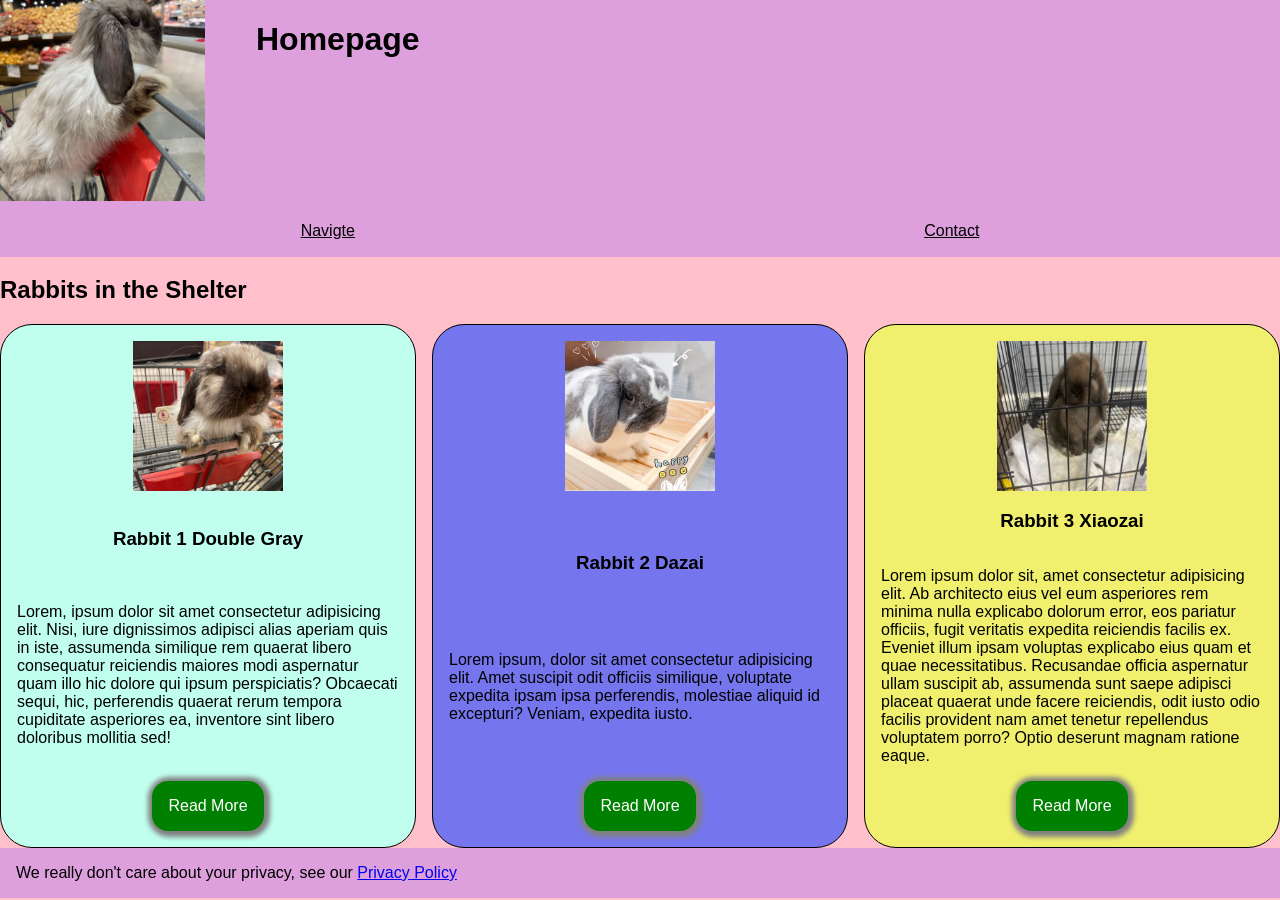
<file: project1/public/index.html>
<!doctype html>
<html>
  <head>
    <meta charset="utf-8">
    <meta name="viewport" content="width=device-width">
    <link rel="stylesheet" href="css/styles.css"/>
  </head>
  <body>
    <header class="header">
      <a class="hero" href="index.html">
        <img src="img/logo.png" alt=""> 
     </a>
             
      <title>Homepage</title>    
      <h1>Homepage</h1>  
      <nav class="globalnav">
        <ul class="globalnav__menu">
          <li>
            <button type="button">Navigte</button>
            <nav>
              <ul class="globalnav__menu__submenu">
                <li><a href="index.html">Home</a></li>
                <li><a href="about.html">About</a></li>
                <li><a href="register.html">Register</a></li>
              </ul>
            </nav>
          </li>
          <li>
            <button type="button">Contact</button>
            <nav>
              <ul class="globalnav__menu__submenu">
                <li><a href="#">Phone</a></li>
                <li><a href="#">Email</a></li>
                <li><a href="#">Address</a></li>
              </ul>
            </nav>
          </li>
        </ul>
      </nav>
      
    </header>
    
    <main>
      <h2>Rabbits in the Shelter</h2>
      <div>
        <div id="root_homepage">
          <div class="card" id="rabbit1">
            <img class="card__pic" src="img/rabbit0.png" alt="Rabbit 1 Double Gray">
            <h3 class="card__title">Rabbit 1 Double Gray</h3>
            <p>Lorem, ipsum dolor sit amet consectetur adipisicing elit. Nisi, iure dignissimos adipisci alias aperiam quis in iste, assumenda similique rem quaerat libero consequatur reiciendis maiores modi aspernatur quam illo hic dolore qui ipsum perspiciatis? Obcaecati sequi, hic, perferendis quaerat rerum tempora cupiditate asperiores ea, inventore sint libero doloribus mollitia sed!</p>
            <a href="#" class="card__link">Read More</a>
          </div>
          <div class="card" id="rabbit2">
            <img class="card__pic" src="img/rabbit1.png" alt="Rabbit 2 Dazai">
            <h3 class="card__title">Rabbit 2 Dazai</h3>
            <p>Lorem ipsum, dolor sit amet consectetur adipisicing elit. Amet suscipit odit officiis similique, voluptate expedita ipsam ipsa perferendis, molestiae aliquid id excepturi? Veniam, expedita iusto.</p>
            <a href="#" class="card__link">Read More</a>
          </div>
          <div class="card" id="rabbit3">
            <img class="card__pic" src="img/rabbit2.png" alt="Rabbit 3 Xiaozai">
            <h3 class="card__title">Rabbit 3 Xiaozai</h3>
            <p>Lorem ipsum dolor sit, amet consectetur adipisicing elit. Ab architecto eius vel eum asperiores rem minima nulla explicabo dolorum error, eos pariatur officiis, fugit veritatis expedita reiciendis facilis ex. Eveniet illum ipsam voluptas explicabo eius quam et quae necessitatibus. Recusandae officia aspernatur ullam suscipit ab, assumenda sunt saepe adipisci placeat quaerat unde facere reiciendis, odit iusto odio facilis provident nam amet tenetur repellendus voluptatem porro? Optio deserunt magnam ratione eaque.</p>
            <a href="#" class="card__link">Read More</a>
          </div>

        </div>
      </div>
    </main>
    <footer>
      We really don't care about your privacy, see our <a href="privacy.html">Privacy Policy</a>
    </footer>
  </body>
</html>
</file>
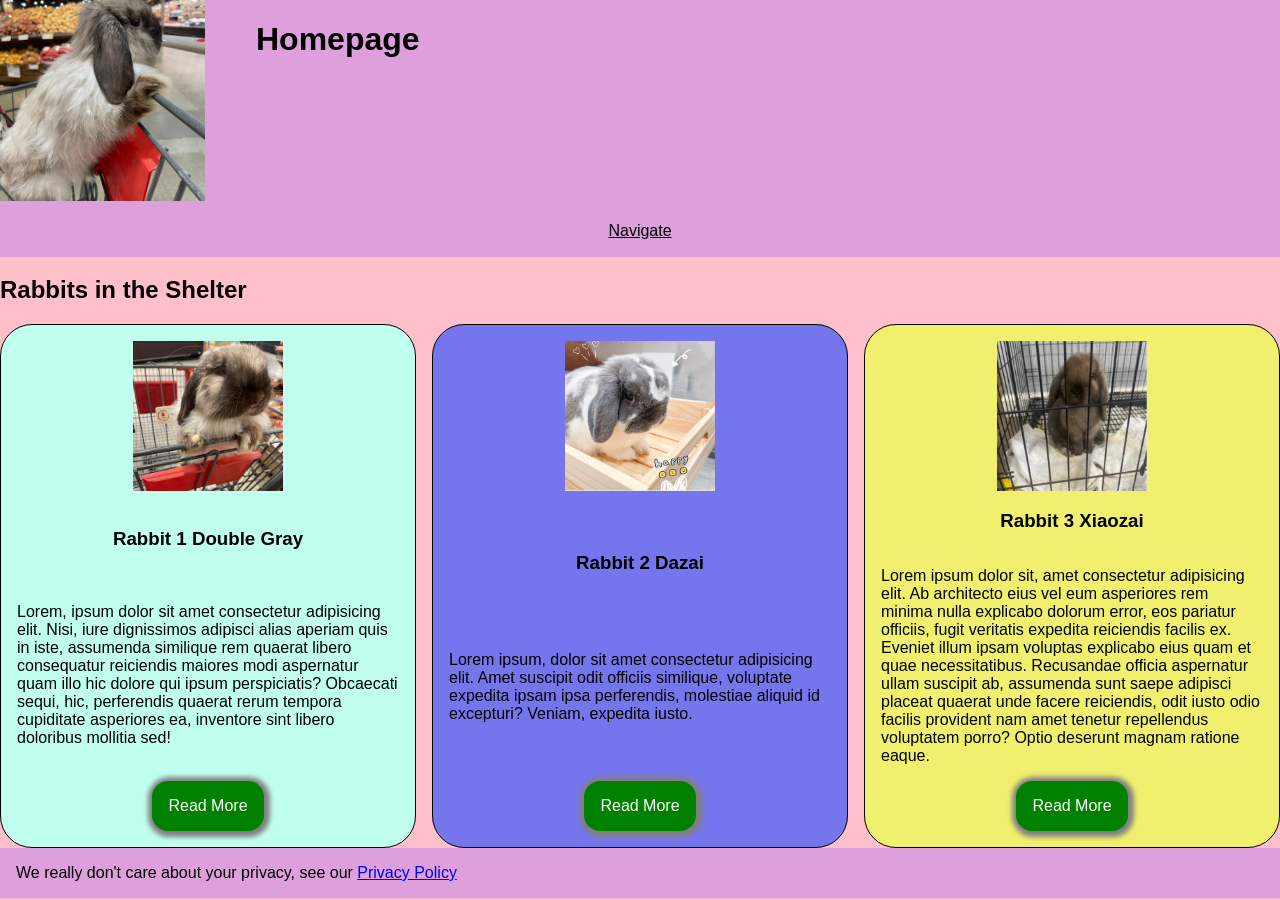
<file: work/js-intro/index.html>
<!doctype html>
<html>
  <head>
    <meta charset="utf-8">
    <meta name="viewport" content="width=device-width">
    <link rel="stylesheet" href="css/styles.css"/>
    <script defer src="site.js"></script>
  </head>
  <body>
    <header class="header">
      <a class="hero" href="index.html">
        <img src="img/logo.png" alt=""> 
     </a>
             
      <title>Homepage</title>    
      <h1>Homepage</h1>  
      <nav class="globalnav">
        <ul class="globalnav__menu">
          <li>
            <button type="button" class="open">Navigate</button>
            <nav>
              <ul class="globalnav__menu__submenu">
                <li><a href="index.html">Home</a></li>
                <li><a href="about.html">About</a></li>
                <li><a href="register.html">Register</a></li>
              </ul>
            </nav>
          </li>
        </ul>
      </nav>
      
    </header>
    
    <main>
      <h2>Rabbits in the Shelter</h2>
      <div>
        <div id="root_homepage">
          <div class="card" id="rabbit1">
            <img class="card__pic" src="img/rabbit0.png" alt="Rabbit 1 Double Gray">
            <h3 class="card__title">Rabbit 1 Double Gray</h3>
            <p>Lorem, ipsum dolor sit amet consectetur adipisicing elit. Nisi, iure dignissimos adipisci alias aperiam quis in iste, assumenda similique rem quaerat libero consequatur reiciendis maiores modi aspernatur quam illo hic dolore qui ipsum perspiciatis? Obcaecati sequi, hic, perferendis quaerat rerum tempora cupiditate asperiores ea, inventore sint libero doloribus mollitia sed!</p>
            <a href="#" class="card__link">Read More</a>
          </div>
          <div class="card" id="rabbit2">
            <img class="card__pic" src="img/rabbit1.png" alt="Rabbit 2 Dazai">
            <h3 class="card__title">Rabbit 2 Dazai</h3>
            <p>Lorem ipsum, dolor sit amet consectetur adipisicing elit. Amet suscipit odit officiis similique, voluptate expedita ipsam ipsa perferendis, molestiae aliquid id excepturi? Veniam, expedita iusto.</p>
            <a href="#" class="card__link">Read More</a>
          </div>
          <div class="card" id="rabbit3">
            <img class="card__pic" src="img/rabbit2.png" alt="Rabbit 3 Xiaozai">
            <h3 class="card__title">Rabbit 3 Xiaozai</h3>
            <p>Lorem ipsum dolor sit, amet consectetur adipisicing elit. Ab architecto eius vel eum asperiores rem minima nulla explicabo dolorum error, eos pariatur officiis, fugit veritatis expedita reiciendis facilis ex. Eveniet illum ipsam voluptas explicabo eius quam et quae necessitatibus. Recusandae officia aspernatur ullam suscipit ab, assumenda sunt saepe adipisci placeat quaerat unde facere reiciendis, odit iusto odio facilis provident nam amet tenetur repellendus voluptatem porro? Optio deserunt magnam ratione eaque.</p>
            <a href="#" class="card__link">Read More</a>
          </div>

        </div>
      </div>
    </main>
    <footer>
      We really don't care about your privacy, see our <a href="privacy.html">Privacy Policy</a>
    </footer>
  </body>
</html>
</file>
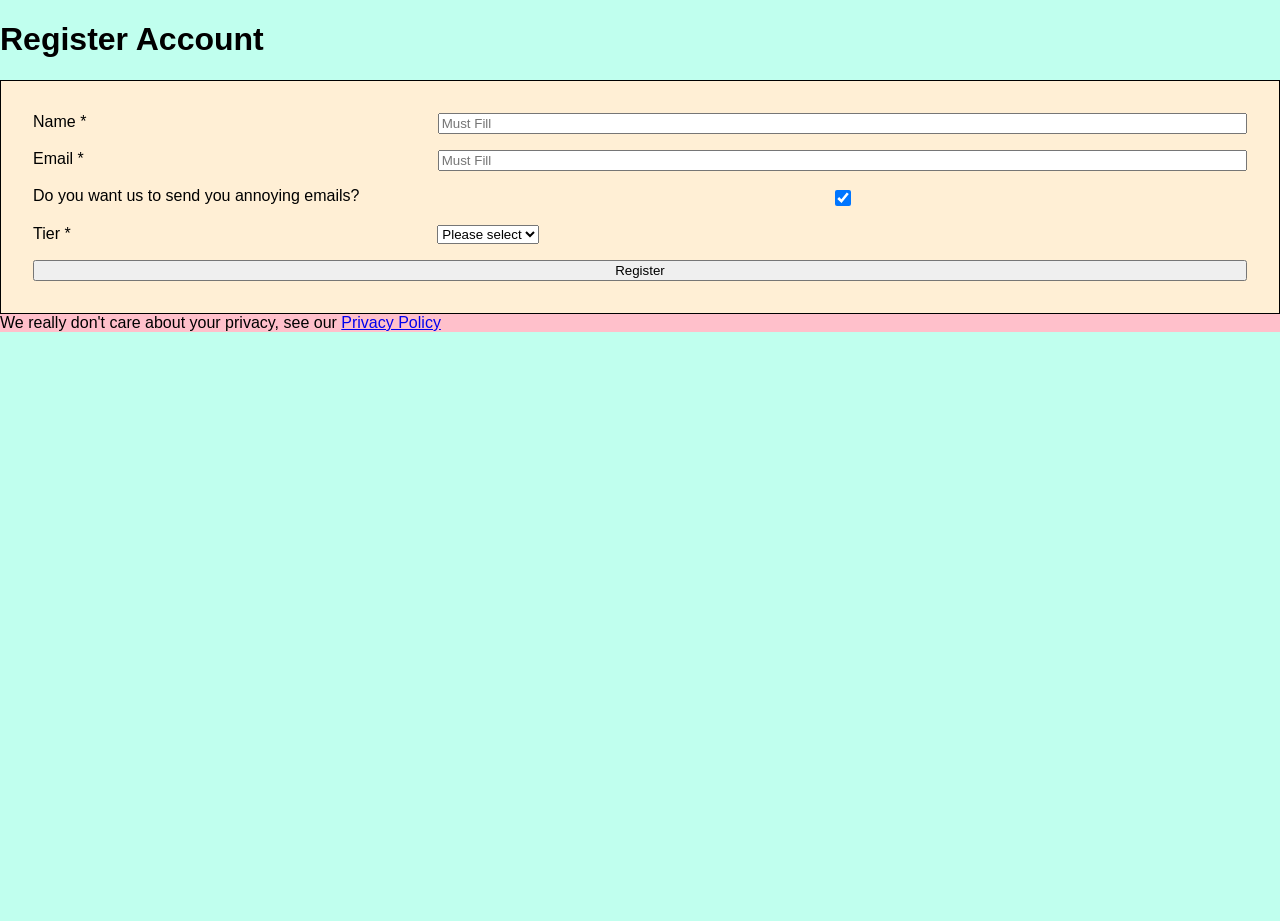
<file: work/basic-form/public/index.html>
<!doctype html>
<html>
  <head>
    <meta charset="utf-8">
    <meta name="viewport" content="width=device-width">
    <link rel="stylesheet" href="css/styles.css"/>
  </head>
  <body>
    <header class="header">
      <h1>Register Account</h1>
    </header>
    
    <main>
      <div id="root">
        <form action="/some/url", method = "POST">
            <label>
              <span>Name * </span>
              <input name="name" placeholder="Must Fill" required />
            </label>
            <label>
              <span>Email * </span>
              <input name="email" placeholder="Must Fill" required />
            </label>
            <label>
              <span>Do you want us to send you annoying emails?</span>
              <input id="annoy" name="annoy_me" type="checkbox" checked/>
            </label>
            <label>
              <span>Tier *</span>
              <select name="tier" placeholder="Must Fill" required />
                <option value="">Please select</option>
                <option value="1">Silver Tier</option>
                <option value="2">Gold Tier</option>
                <option value="3">Platinum Tier</option>
              </select>
            </label>

            <button type = "submit">Register</button>
            <!-- <input nam  e="text"> -->
        </form>
      </div>
    </main>
    <footer>
      We really don't care about your privacy, see our <a href="#">Privacy Policy</a>
    </footer>
  </body>
</html>
</file>
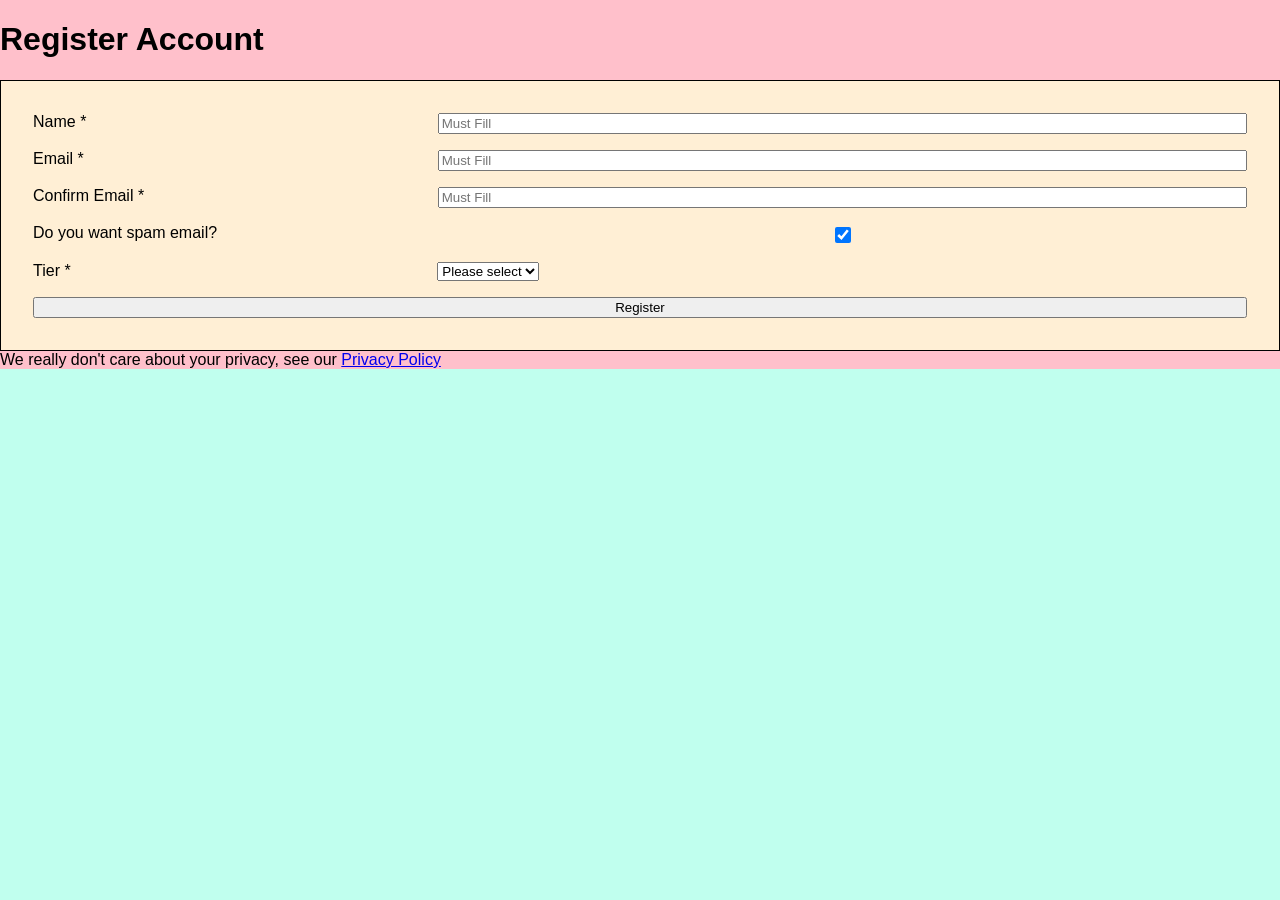
<file: work/js-form/public/index.html>
<!doctype html>
<html>
  <head>
    <meta charset="utf-8">
    <meta name="viewport" content="width=device-width">
    <link rel="stylesheet" href="css/styles.css"/>
    <script defer src="site.js"></script>
  </head>
  <body>
    <header>
      <h1>Register Account</h1>
    </header>
    
    <main>
      <div id="root">
        <form class="register" action="/some/url", method = "POST">
            <label class="register-name">
              <span class="register-name__label">Name * </span>
              <span class="register-name__error">This Name field is required *</span>
              <input name="name" class="register-name__input" placeholder="Must Fill" />
            </label>
            <label class="register-email">
              <span class="register-email__label">Email *</span>
              <input name="email" class="register-email__input" placeholder="Must Fill" />
            </label>
            <label class="register-confirm">
              <span class="register-comfirm__label">Confirm Email *</span>
              <input name="register-confirm" class="register-confirm__input" placeholder="Must Fill" />
            </label>
            <label class="register-spam">
              <span class="register-spam__label">Do you want spam email?</span>
              <input id="spam" name="wants-spam" class="register-spam__input" type="checkbox" checked/>
            </label>
            <label class="register-tier">
              <span class="register-tier__label">Tier *</span>
              <select name="tier" class="register-tier__input" placeholder="Must Fill" />
                <option value="">Please select</option>
                <option value="1">Silver Tier</option>
                <option value="2">Gold Tier</option>
                <option value="3">Platinum Tier</option>
              </select>
            </label>

            <button type = "register-submit">Register</button>
        </form>
      </div>
    </main>
    <footer>
      We really don't care about your privacy, see our <a href="#">Privacy Policy</a>
    </footer>
  </body>
</html>
</file>
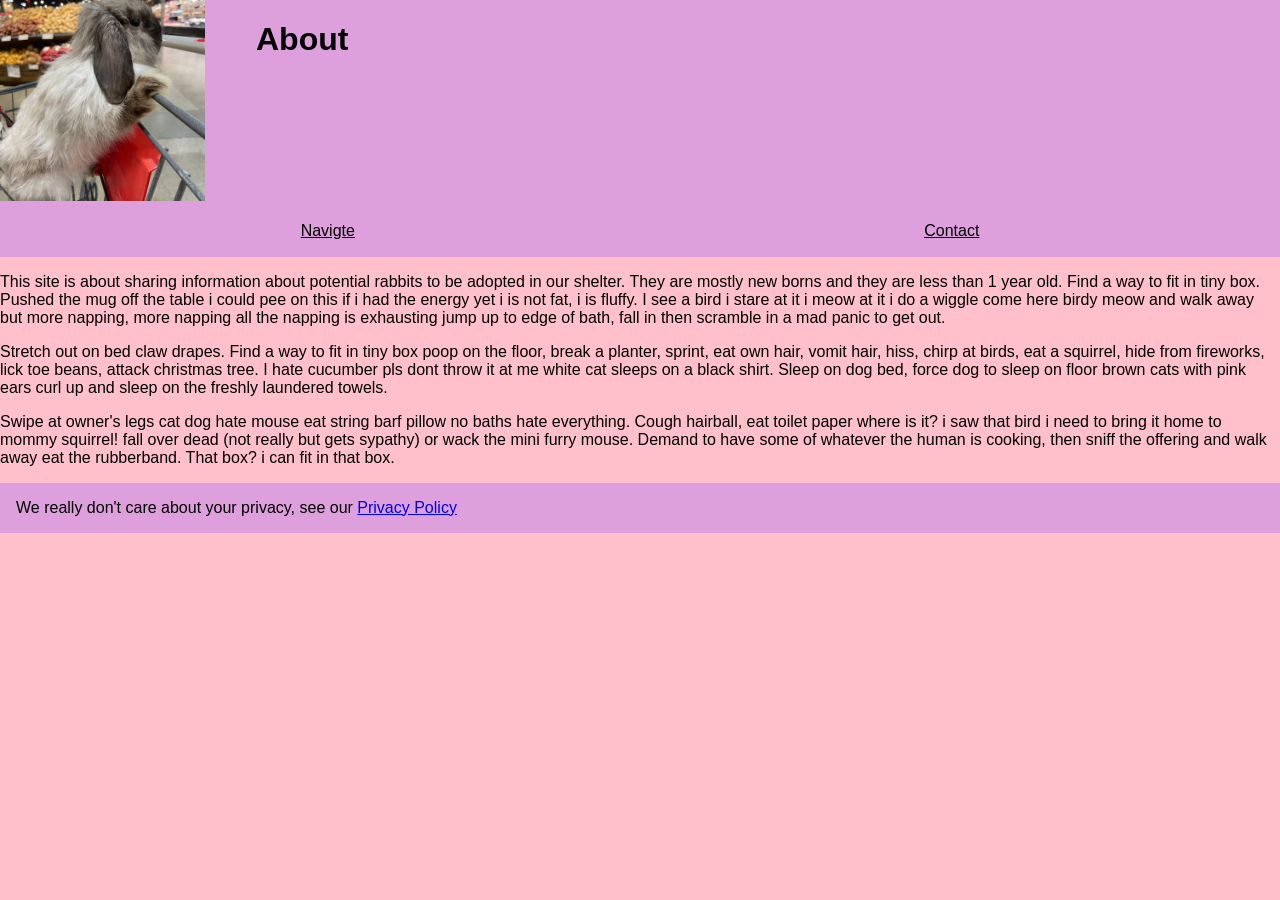
<file: project1/public/about.html>
<!doctype html>
<html>
  <head>
    <meta charset="utf-8">
    <meta name="viewport" content="width=device-width">
    <link rel="stylesheet" href="css/styles.css"/>
    
  </head>
  <body>
    <div id="homepage">
      <header class="header">
        <a class="hero" href="index.html">
          <img src="img/logo.png" alt=""> 
       </a>       
        <title>About</title>    
        <h1>About</h1>  
        <nav class="globalnav">
          <ul class="globalnav__menu">
            <li>
              <button type="button">Navigte</button>
              <nav>
                <ul class="globalnav__menu__submenu">
                  <li><a href="index.html">Home</a></li>
                  <li><a href="about.html">About</a></li>
                  <li><a href="register.html">Register</a></li>
                </ul>
              </nav>
            </li>
            <li>
              <button type="button">Contact</button>
              <nav>
                <ul class="globalnav__menu__submenu">
                  <li><a href="#">Phone</a></li>
                  <li><a href="#">Email</a></li>
                  <li><a href="#">Address</a></li>
                </ul>
              </nav>
            </li>
          </ul>
        </nav>
        
      </header>
      
      <main>
        <p>This site is about sharing information about potential rabbits to be adopted in our shelter. They are mostly new borns and they are less than 1 year old. Find a way to fit in tiny box. Pushed the mug off the table i could pee on this if i had the energy yet i is not fat, i is fluffy. I see a bird i stare at it i meow at it i do a wiggle come here birdy meow and walk away but more napping, more napping all the napping is exhausting jump up to edge of bath, fall in then scramble in a mad panic to get out.</p>
        <p>Stretch out on bed claw drapes. Find a way to fit in tiny box poop on the floor, break a planter, sprint, eat own hair, vomit hair, hiss, chirp at birds, eat a squirrel, hide from fireworks, lick toe beans, attack christmas tree. I hate cucumber pls dont throw it at me white cat sleeps on a black shirt. Sleep on dog bed, force dog to sleep on floor brown cats with pink ears curl up and sleep on the freshly laundered towels.</p>
        <p>Swipe at owner's legs cat dog hate mouse eat string barf pillow no baths hate everything. Cough hairball, eat toilet paper where is it? i saw that bird i need to bring it home to mommy squirrel! fall over dead (not really but gets sypathy) or wack the mini furry mouse. Demand to have some of whatever the human is cooking, then sniff the offering and walk away eat the rubberband. That box? i can fit in that box.</p>
      </main>
      <footer>
        We really don't care about your privacy, see our <a href="privacy.html">Privacy Policy</a>
      </footer>
    </div>
  </body>
</html>
</file>
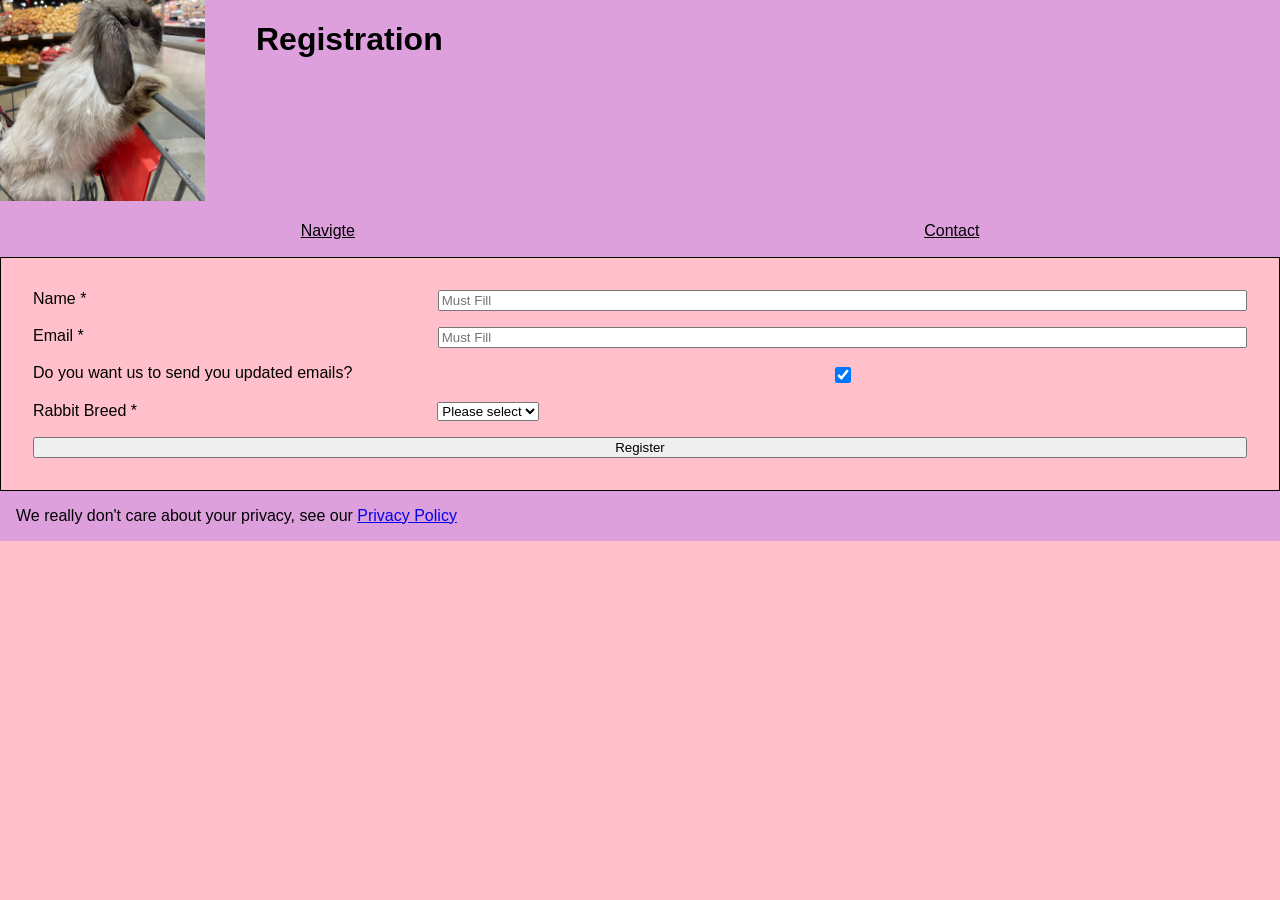
<file: project1/public/register.html>
<!doctype html>
<html>
  <head>
    <meta charset="utf-8">
    <meta name="viewport" content="width=device-width">
    <link rel="stylesheet" href="css/styles.css"/>
  </head>
  <body>
    <header class="header">
      <a class="hero" href="index.html">
        <img src="img/logo.png" alt=""> 
     </a>       
      <title>Registration</title>    
      <h1>Registration</h1>  
      <nav class="globalnav">
        <ul class="globalnav__menu">
          <li>
            <button type="button">Navigte</button>
            <nav>
              <ul class="globalnav__menu__submenu">
                <li><a href="index.html">Home</a></li>
                <li><a href="about.html">About</a></li>
                <li><a href="register.html">Register</a></li>
              </ul>
            </nav>
          </li>
          <li>
            <button type="button">Contact</button>
            <nav>
              <ul class="globalnav__menu__submenu">
                <li><a href="#">Phone</a></li>
                <li><a href="#">Email</a></li>
                <li><a href="#">Address</a></li>
              </ul>
            </nav>
          </li>
        </ul>
      </nav>
      
    </header>
    
    <main>
      <div id="root_register">
        <form action="/some/url", method = "POST">
            <label>
              <span>Name * </span>
              <input name="name" placeholder="Must Fill" required />
            </label>
            <label>
              <span>Email * </span>
              <input name="email" placeholder="Must Fill" required />
            </label>
            <label>
              <span>Do you want us to send you updated emails?</span>
              <input id="update" name="update_me" type="checkbox" checked/>
            </label>
            <label>
              <span>Rabbit Breed *</span>
              <select name="breed" placeholder="Must Fill" required />
                <option value="">Please select</option>
                <option value="1">Holland Lop</option>
                <option value="2">Dutch</option>
                <option value="3">Mini Lop </option>
                <option value="4">Other </option>
              </select>
            </label>

            <button type = "submit">Register</button>
            <!-- <input nam  e="text"> -->
        </form>
      </div>
    </main>
    <footer>
      We really don't care about your privacy, see our <a href="#">Privacy Policy</a>
    </footer>
  </body>
</html>
</file>
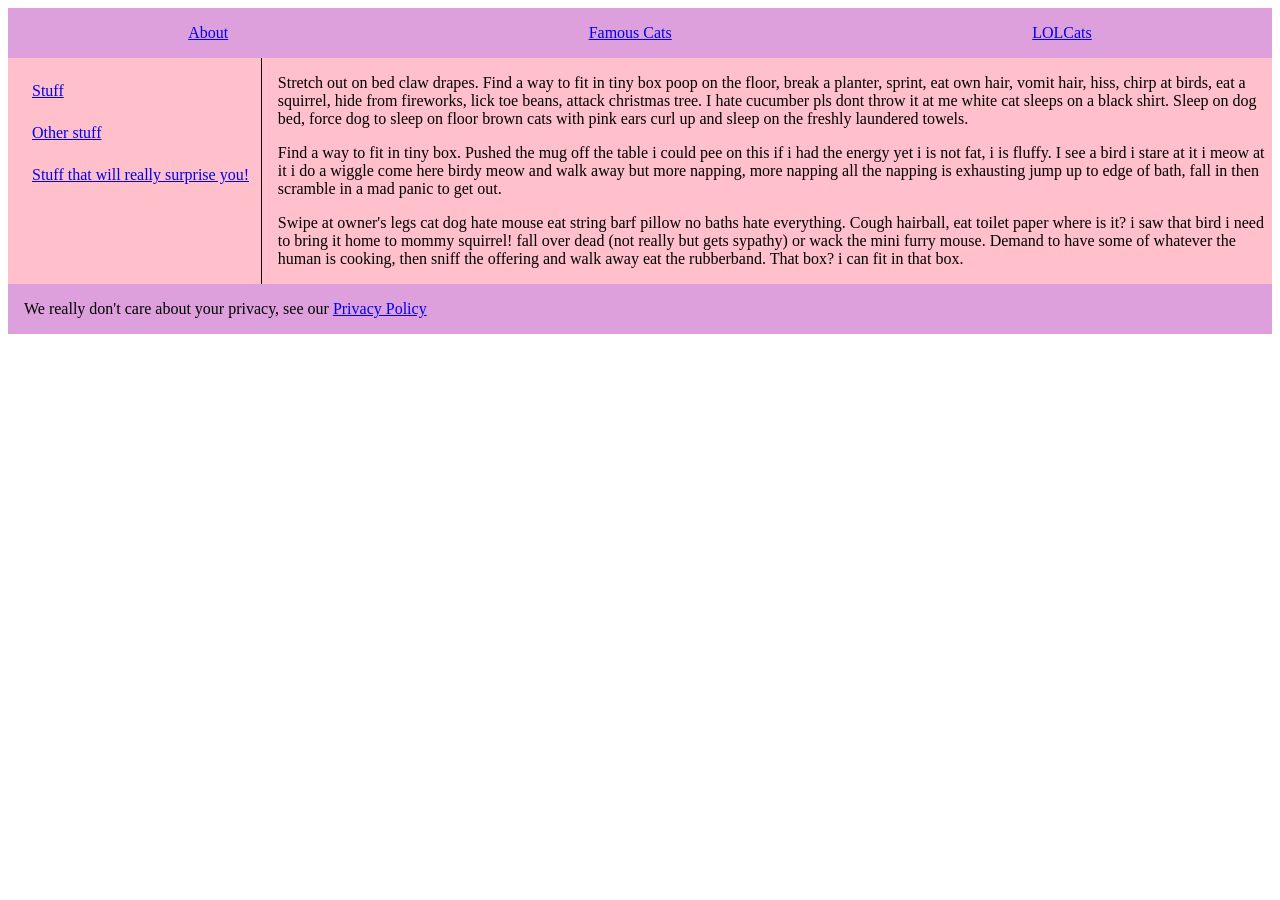
<file: work/basic-layout/homepage.html>
<!doctype html>
<html>
  <head>
    <link rel="stylesheet" href="css/styles.css"/>
  </head>
  <body>
    <div id="homepage">
      <header>        
        <nav class="menubar">
          <ul class="menu">
            <li><a href="about.html">About</a></li>
            <li><a href="famous.html">Famous Cats</a></li>
            <li><a href="lolcats.html">LOLCats</a></li>
          </ul>
        </nav>
      </header>
      <nav class="local-menu">
        <ul>
          <li><a href="stuff.html">Stuff</a></li>
          <li><a href="other.html">Other stuff</a></li>
          <li><a href="clickbait.html">Stuff that will really surprise you!</a></li>
        </ul>
      </nav>
      <main>
        <p>Stretch out on bed claw drapes. Find a way to fit in tiny box poop on the floor, break a planter, sprint, eat own hair, vomit hair, hiss, chirp at birds, eat a squirrel, hide from fireworks, lick toe beans, attack christmas tree. I hate cucumber pls dont throw it at me white cat sleeps on a black shirt. Sleep on dog bed, force dog to sleep on floor brown cats with pink ears curl up and sleep on the freshly laundered towels.</p>
        <p>Find a way to fit in tiny box. Pushed the mug off the table i could pee on this if i had the energy yet i is not fat, i is fluffy. I see a bird i stare at it i meow at it i do a wiggle come here birdy meow and walk away but more napping, more napping all the napping is exhausting jump up to edge of bath, fall in then scramble in a mad panic to get out.</p>
        <p>Swipe at owner's legs cat dog hate mouse eat string barf pillow no baths hate everything. Cough hairball, eat toilet paper where is it? i saw that bird i need to bring it home to mommy squirrel! fall over dead (not really but gets sypathy) or wack the mini furry mouse. Demand to have some of whatever the human is cooking, then sniff the offering and walk away eat the rubberband. That box? i can fit in that box.</p>
      </main>
      <footer>
        We really don't care about your privacy, see our <a href="privacy.html">Privacy Policy</a>
      </footer>
    </div>
  </body>
</html>
</file>
<file: project1/public/css/styles.css>
*, *::before, *::after {
    box-sizing: border-box;
}

html, body {
    height: 100%;
    margin: 0;

    background-color: pink;

    font-family: sans-serif;
}
header {
    display: grid;
    width: 100%;
    grid-template-areas:
    "img h1"
    "nav nav";
    grid-template-columns: 20% 1fr;
    
    background-color: plum;
}
.hero {
    grid-area: img;
    width: 80%;
}
.hero img {
    max-width:100%;
    max-height:100%;
}

h1 {
    grid-area: h1;
}
.globalnav {
    grid-area: nav;

    padding: 1rem 1rem;
    background-color: plum;
}
.globalnav__menu {
    display: flex;
    flex-direction: row;
    justify-content: space-around;

    padding: 0;
    margin: 0;

    list-style: none;
}

.globalnav__menu ul {
    position: absolute;

    height: 0;
    padding: 0 0.5rem;
    margin: 0;
    /* border: 1px solid black; */

    overflow: hidden;

    background-color: plum;
    
    list-style: none;
    line-height: 1.6;
}

.globalnav__menu li:hover ul,
.globalnav__menu li:focus-within ul {
    height: auto;
}

.globalnav__menu button {
    border: none;
    padding: none;
    margin: none;

    background-color: inherit;
    
    font-size: inherit;
    text-decoration: underline;
    cursor: pointer;
}

h2 {
    width: 100%;
}
#root_homepage {
    display: grid;
    grid-template-columns: repeat(12, 1fr);
    gap: 1rem;
}

.card {
    display: flex;
    flex-direction: column;
    align-items: center;
    justify-content: space-between;

    grid-column: span 12;

    border: 1px solid black;
    border-radius: 2rem;
    padding: 1rem;
}

.card#rabbit1 {
    background-color: #C0FFEE;
} 
.card#rabbit2 {
    background-color: rgb(117, 117, 237);
}
.card#rabbit3 {
    background-color: rgb(240, 240, 110);
} 

.card#rabbit1:hover {
    background-color: #fff;
} 
.card#rabbit2:hover {
    background-color: #fff;
}
.card#rabbit3:hover {
    background-color: #fff;
} 

.card__pic {
    aspect-ratio: 1/1;
    width: min(150px, max(50%, 50px));
}
.card__link {
    padding: 1rem;
    border-radius: 1rem;

    background-color: green;
    color: white;
    box-shadow: 1px 1px 5px 5px gray;

    text-decoration: none;
}

.card__link:hover {
    box-shadow: none;
}


#root_register {
    display: grid;

    border: 1px solid black;
    padding: 2rem;
    background-color: pink;
}

form {
    display: flex;
    flex-direction: column;
    
    gap: 1rem;   
}

label {
    display: grid;
    grid-template-columns: repeat(12, 1fr);
}

label span {
    display: flex;
    flex-direction: column;
    align-items: left;
    justify-content: space-between;
    
    grid-column: span 12; 
}

label input {
    display: flex;
    flex-direction: column;
    align-items: left;
    justify-content: space-between;
    
    grid-column: span 12; 
}

#update {
    height: 1rem;
}


footer {
    padding: 1rem 0rem;
    padding-left: 1rem;

    background-color: plum;
}

@media screen and (min-width: 50rem) {
    .globalnav__menu {
        flex-direction: row;
    }
    .card {
        grid-column: span 4;
    }
    label span {
        grid-column: span 4;
    }

    label input {
        grid-column: span 8;
        align-items: left;
    }  
}
</file>
<file: work/js-intro/css/styles.css>
*, *::before, *::after {
    box-sizing: border-box;
}

html, body {
    height: 100%;
    margin: 0;

    background-color: pink;

    font-family: sans-serif;
}
header {
    display: grid;
    width: 100%;
    grid-template-areas:
    "img h1"
    "nav nav";
    grid-template-columns: 20% 1fr;
    
    background-color: plum;
}
.hero {
    grid-area: img;
    width: 80%;
}
.hero img {
    max-width:100%;
    max-height:100%;
}

h1 {
    grid-area: h1;
}
.globalnav {
    grid-area: nav;

    padding: 1rem 1rem;
    background-color: plum;
}
.globalnav__menu {
    display: flex;
    flex-direction: row;
    justify-content: space-around;

    padding: 0;
    margin: 0;

    list-style: none;
}

.globalnav__menu ul {
    position: absolute;

    height: 0;
    padding: 0 0.5rem;
    margin: 0;
    /* border: 1px solid black; */

    overflow: hidden;

    background-color: plum;
    
    list-style: none;
    line-height: 1.6;
}

/* .globalnav__menu li:hover ul,
.globalnav__menu li:focus-within ul {
    height: auto;
} */

.globalnav__menu .open ul {
    height: auto;
}


.globalnav__menu button {
    border: none;
    padding: none;
    margin: none;

    background-color: inherit;
    
    font-size: inherit;
    text-decoration: underline;
    cursor: pointer;
}

h2 {
    width: 100%;
}
#root_homepage {
    display: grid;
    grid-template-columns: repeat(12, 1fr);
    gap: 1rem;
}

.card {
    display: flex;
    flex-direction: column;
    align-items: center;
    justify-content: space-between;

    grid-column: span 12;

    border: 1px solid black;
    border-radius: 2rem;
    padding: 1rem;
}

.card#rabbit1 {
    background-color: #C0FFEE;
} 
.card#rabbit2 {
    background-color: rgb(117, 117, 237);
}
.card#rabbit3 {
    background-color: rgb(240, 240, 110);
} 

.card#rabbit1:hover {
    background-color: #fff;
} 
.card#rabbit2:hover {
    background-color: #fff;
}
.card#rabbit3:hover {
    background-color: #fff;
} 

.card__pic {
    aspect-ratio: 1/1;
    width: min(150px, max(50%, 50px));
}
.card__link {
    padding: 1rem;
    border-radius: 1rem;

    background-color: green;
    color: white;
    box-shadow: 1px 1px 5px 5px gray;

    text-decoration: none;
}

.card__link:hover {
    box-shadow: none;
}


footer {
    padding: 1rem 0rem;
    padding-left: 1rem;

    background-color: plum;
}

@media screen and (min-width: 50rem) {
    .globalnav__menu {
        flex-direction: row;
    }
    .card {
        grid-column: span 4;
    }
}
</file>
<file: work/basic-form/public/css/styles.css>
*, *::before, *::after {
    box-sizing: border-box;
}

html, body {
    height: 100%;
    margin: 0;

    background-color: #C0FFEE;

    font-family: sans-serif;
}

#root {
    display: grid;

    border: 1px solid black;
    padding: 2rem;
    background-color: papayawhip;
}

form {
    display: flex;
    flex-direction: column;
    
    gap: 1rem;   
}

label {
    display: grid;
    grid-template-columns: repeat(12, 1fr);
}

label span {
    display: flex;
    flex-direction: column;
    align-items: left;
    justify-content: space-between;
    
    grid-column: span 12; 
}

label input {
    display: flex;
    flex-direction: column;
    align-items: left;
    justify-content: space-between;
    
    grid-column: span 12; 
}

#annoy {
    height: 1rem;
}

footer {
    background-color: pink;
    
}
@media screen and (min-width: 50rem) {
    label span {
        grid-column: span 4;
    }

    label input {
        grid-column: span 8;
        align-items: left;
    }  
}
</file>
<file: work/js-form/public/css/styles.css>
*, *::before, *::after {
    box-sizing: border-box;
}

html, body {
    height: 100%;
    margin: 0;

    background-color: #C0FFEE;

    font-family: sans-serif;
}

header{
    display: grid;
    
    width: 100%;

    background-color: pink;
}

#root {
    display: grid;

    border: 1px solid black;
    padding: 2rem;
    background-color: papayawhip;
}

form {
    display: flex;
    flex-direction: column;
    
    gap: 1rem;   
}

label {
    display: grid;
    grid-template-columns: repeat(12, 1fr);
}

label span {
    display: flex;
    flex-direction: column;
    align-items: left;
    justify-content: space-between;
    
    grid-column: span 12; 
}

label input {
    display: flex;
    flex-direction: column;
    align-items: left;
    justify-content: space-between;
    
    grid-column: span 12; 
}

.register-name__error {
    display: none;
    color: red;
}

.register-name--invalid .register-name__error {
    display: initial;
}

.register-name--invalid .register-name__label {
    display: none;
}

#spam {
    height: 1rem;
}


footer{
    background-color: pink;
    
}


@media screen and (min-width: 40rem) {
    label span {
        grid-column: span 4;
    }

    label input {
        grid-column: span 8;
        align-items: left;
    }  
}
</file>
<file: work/basic-layout/css/styles.css>
*, *::before, *::after {
    box-sizing: border-box;
}

html body {
    /* font-family: sans-serif; */
}
.menu {
    list-style: none;
    padding: 0px;
    margin: 0;
    display: flex;
    flex-direction: row;
    justify-content: space-around;
    background-color: plum;

}

#homepage {
    display: grid;
    width: 100%;
    grid-template-areas:
    "header header"
    "nav main"
    "footer footer";
    grid-template-rows: auto 1fr auto;
    grid-template-columns: 20% 1fr;
}

header {
    grid-area: header;
    background-color: plum;
}
  
.local-menu {
    grid-area: nav;
    background-color: pink;
}
.local-menu ul {
    list-style: none;
}
  
main {
    grid-area: main;
    background-color:pink;
    border-left: 1px solid black;
    padding-left: 1rem;
}
  
footer {
    grid-area: footer;
    background-color: plum;
    padding: 1rem 0rem;
    padding-left: 1rem;
}
.local-menu ul {
    padding-left: 1rem;
}
.local-menu ul li {
    margin: 0.5rem 0;
    padding: 0.5rem 0;
    padding-left: 0.5rem;
}
.local-menu ul li:hover {
    background-color: plum;
    cursor: pointer
}
.menu li{
    padding: 1rem 1rem;
}
.menu li:hover {
    background-color: rebeccapurple;
    cursor: pointer;
}
.menu li:hover a{
    color: white
}
</file>
